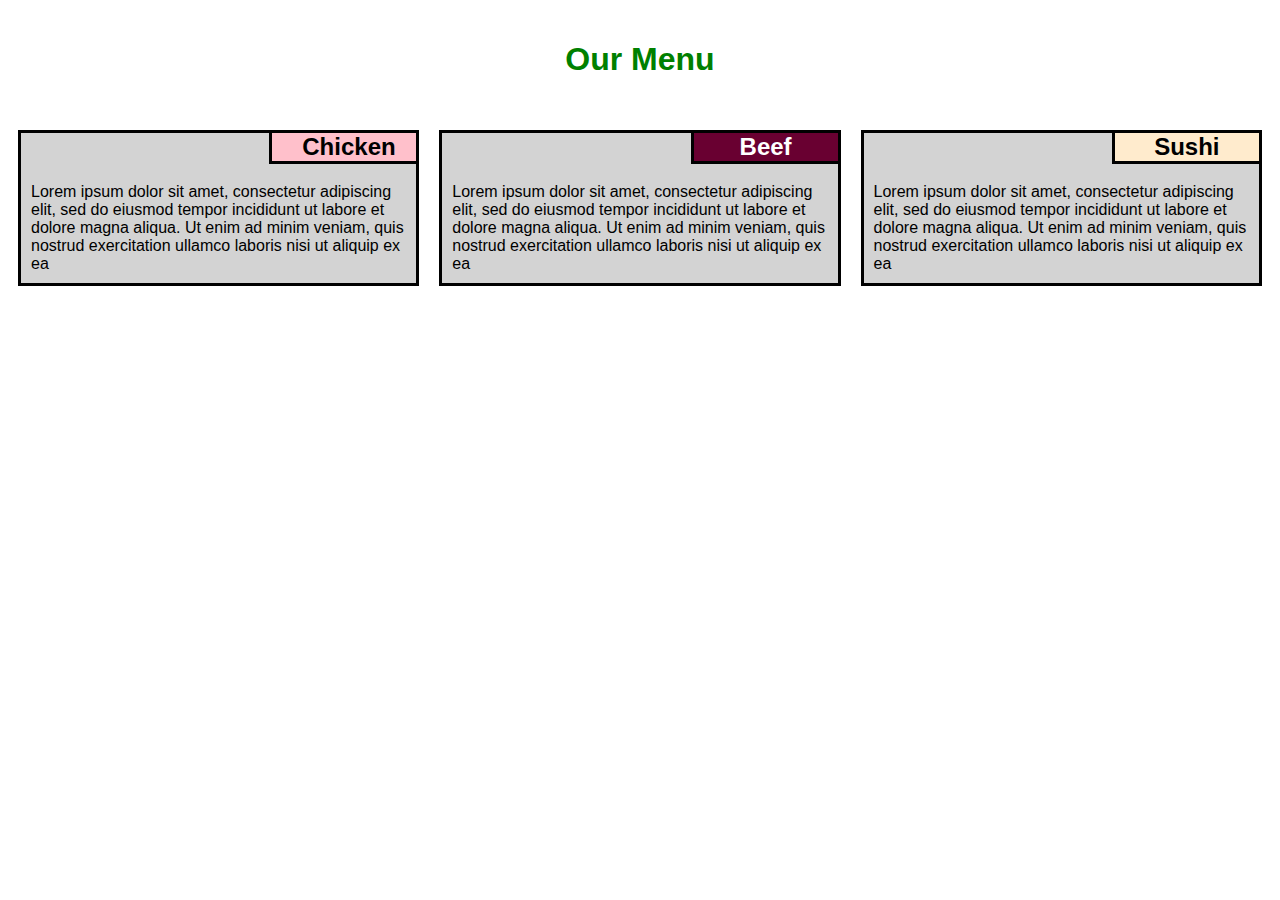
<file: module2/index.html>
<!DOCTYPE html>
<html>
<head>
<meta charset="utf-8">
<meta name="viewport" content="width=device-width initial-scale:1">
<link rel="stylesheet" href="cssmodule2/module2.css">
<title>Assignment Solution for Module 2</title>
</head>
<body>
<h1>Our Menu</h1>

<div class="row">
  <div class="col-lg-4 col-md-6 ">
    <h2 class="section-header1">Chicken</h2>
    <p>
    Lorem ipsum dolor sit amet, consectetur adipiscing elit, sed do eiusmod tempor incididunt ut labore et dolore magna aliqua. Ut enim ad minim veniam, quis nostrud exercitation ullamco laboris nisi ut aliquip ex ea
    </p>
  </div>
  
  <div class="col-lg-4 col-md-6">
    <h2 class="section-header2">Beef</h2>
    <p>Lorem ipsum dolor sit amet, consectetur adipiscing elit, sed do eiusmod tempor incididunt ut labore et dolore magna aliqua. Ut enim ad minim veniam, quis nostrud exercitation ullamco laboris nisi ut aliquip ex ea
    </p>
  </div>
  
  <div class="col-lg-4 col-md-12">
    <h2 class="section-header3">Sushi</h2>
    <p>Lorem ipsum dolor sit amet, consectetur adipiscing elit, sed do eiusmod tempor incididunt ut labore et dolore magna aliqua. Ut enim ad minim veniam, quis nostrud exercitation ullamco laboris nisi ut aliquip ex ea
    </p>
  </div>
</div>

</body>
</html>
</file>
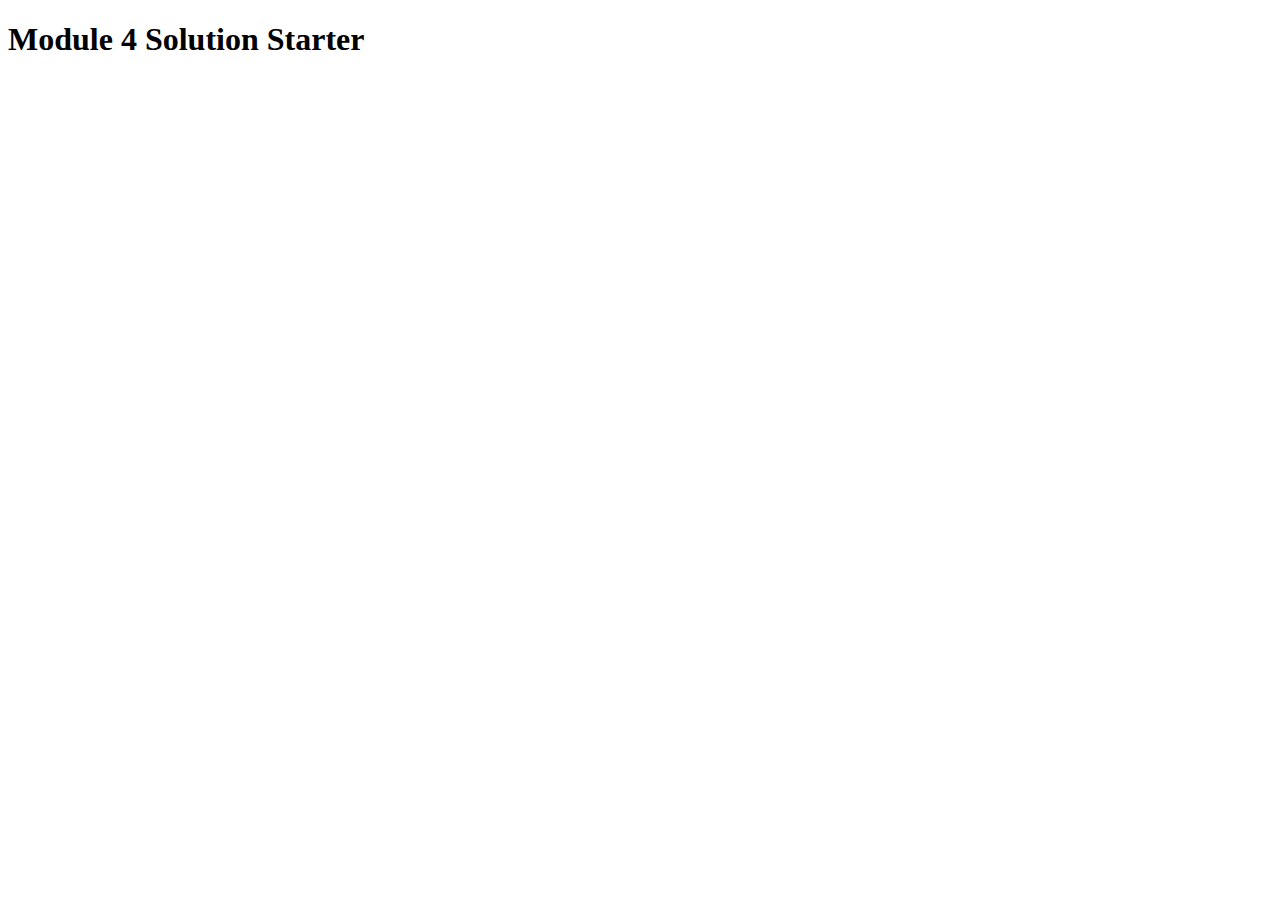
<file: module4-solution/index.html>
<!DOCTYPE html>
<html>
<head>
  <meta charset="utf-8">
  <title>Module 4 Solution Starter</title>
  <script src="SpeakHello.js"></script>
  <script src="SpeakGoodBye.js"></script>
  <script src="script.js"></script>
</head>
<body>
  <h1>Module 4 Solution Starter</h1>
</body>
</html>
</file>
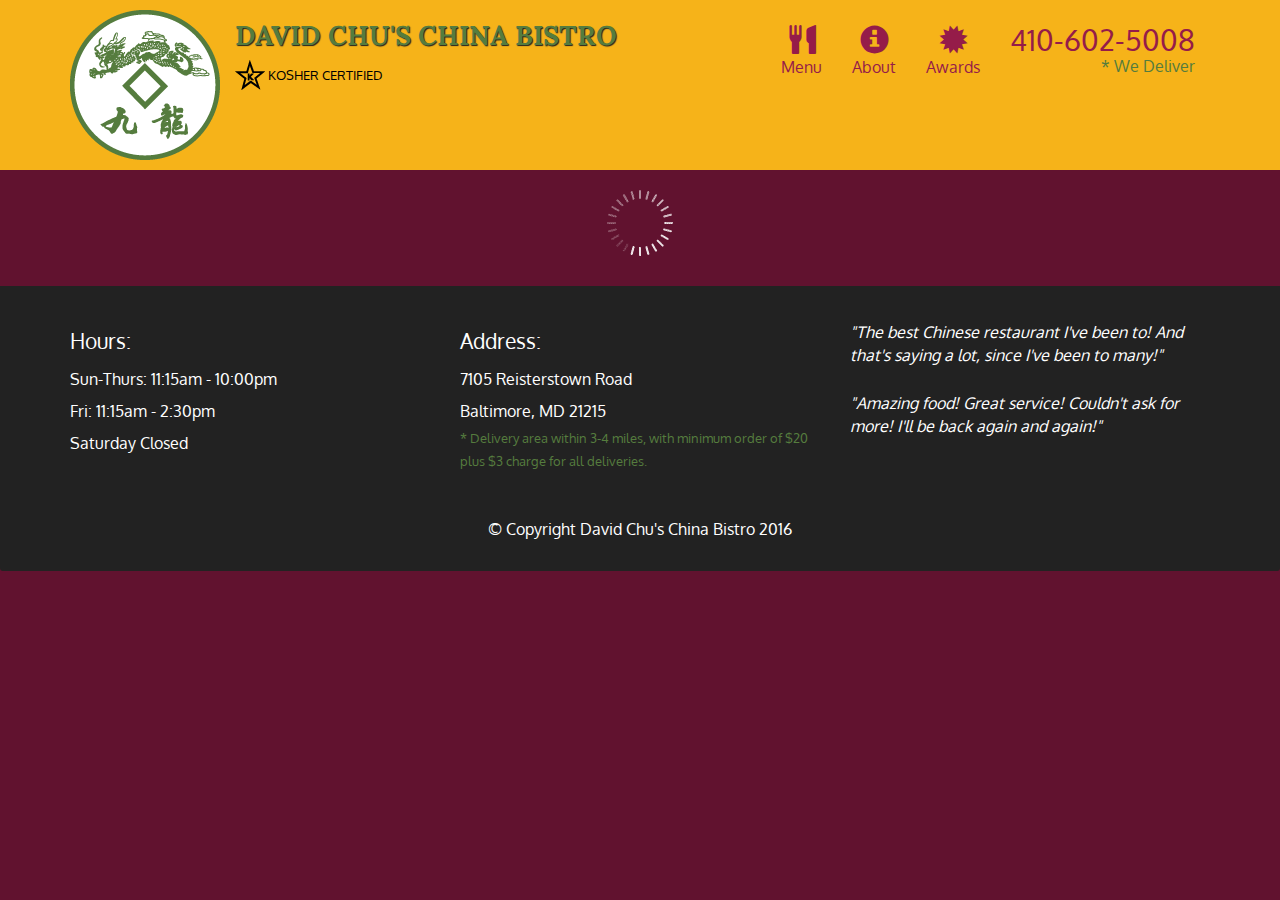
<file: module5-solution/assignment5-solution-starter/index.html>
<!doctype html>
<html lang="en">
  <head>
    <meta charset="utf-8">
    <meta http-equiv="X-UA-Compatible" content="IE=edge">
    <meta name="viewport" content="width=device-width, initial-scale=1">
    <title>David Chu's China Bistro</title>
    <link rel="stylesheet" href="css/bootstrap.min.css">
    <link rel="stylesheet" href="css/styles.css">
    <link href='https://fonts.googleapis.com/css?family=Oxygen:400,300,700' rel='stylesheet' type='text/css'>
    <link href='https://fonts.googleapis.com/css?family=Lora' rel='stylesheet' type='text/css'>
  </head>
<body>
  <header>
    <nav id="header-nav" class="navbar navbar-default">
      <div class="container">
        <div class="navbar-header">
          <a href="index.html" class="pull-left visible-md visible-lg">
            <div id="logo-img" alt="Logo image"></div>
          </a>

          <div class="navbar-brand">
            <a href="index.html"><h1>David Chu's China Bistro</h1></a>
            <p>
              <img src="images/star-k-logo.png" alt="Kosher certification">
              <span>Kosher Certified</span>
            </p>
          </div>

          <button id="navbarToggle" type="button" class="navbar-toggle collapsed" data-toggle="collapse" data-target="#collapsable-nav" aria-expanded="false">
            <span class="sr-only">Toggle navigation</span>
            <span class="icon-bar"></span>
            <span class="icon-bar"></span>
            <span class="icon-bar"></span>
          </button>
        </div>
        
        <div id="collapsable-nav" class="collapse navbar-collapse">
           <ul id="nav-list" class="nav navbar-nav navbar-right">
            <li id="navHomeButton" class="visible-xs active">
              <a href="index.html">
                <span class="glyphicon glyphicon-home"></span> Home</a>
            </li>
            <li id="navMenuButton">
              <a href="#" onclick="$dc.loadMenuCategories();">
                <span class="glyphicon glyphicon-cutlery"></span><br class="hidden-xs"> Menu</a>
            </li>
            <li>
              <a href="#">
                <span class="glyphicon glyphicon-info-sign"></span><br class="hidden-xs"> About</a>
            </li>
            <li>
              <a href="#">
                <span class="glyphicon glyphicon-certificate"></span><br class="hidden-xs"> Awards</a>
            </li>
            <li id="phone" class="hidden-xs">
              <a href="tel:410-602-5008">
                <span>410-602-5008</span></a><div>* We Deliver</div>
            </li>
          </ul><!-- #nav-list -->
        </div><!-- .collapse .navbar-collapse -->
      </div><!-- .container -->
    </nav><!-- #header-nav -->
  </header>

  <div id="call-btn" class="visible-xs">
    <a class="btn" href="tel:410-602-5008">
    <span class="glyphicon glyphicon-earphone"></span>
    410-602-5008
    </a>
  </div>
  <div id="xs-deliver" class="text-center visible-xs">* We Deliver</div>

  <div id="main-content" class="container"></div>

  <footer class="panel-footer">
    <div class="container">
      <div class="row">
        <section id="hours" class="col-sm-4">
          <span>Hours:</span><br>
          Sun-Thurs: 11:15am - 10:00pm<br>
          Fri: 11:15am - 2:30pm<br>
          Saturday Closed
          <hr class="visible-xs">
        </section>
        <section id="address" class="col-sm-4">
          <span>Address:</span><br>
          7105 Reisterstown Road<br>
          Baltimore, MD 21215
          <p>* Delivery area within 3-4 miles, with minimum order of $20 plus $3 charge for all deliveries.</p>
          <hr class="visible-xs">
        </section>
        <section id="testimonials" class="col-sm-4">
          <p>"The best Chinese restaurant I've been to! And that's saying a lot, since I've been to many!"</p>
          <p>"Amazing food! Great service! Couldn't ask for more! I'll be back again and again!"</p>
        </section>
      </div>
      <div class="text-center">&copy; Copyright David Chu's China Bistro 2016</div>
    </div>
  </footer>

  <!-- jQuery (Bootstrap JS plugins depend on it) -->
  <script src="js/jquery-2.1.4.min.js"></script>
  <script src="js/bootstrap.min.js"></script>
  <script src="js/ajax-utils.js"></script>
  <script src="js/script.js"></script>
</body>
</html>
</file>
<file: module2/cssmodule2/module2.css>
* {
  box-sizing: border-box;
  font-family: Helvetica;

}

.row {
  width: 100%;
}

h1 {
  text-align: center;
  padding: 20px;
  color:green;
}

p {
  color: black;
  margin: 10px;
  padding-top: 50px;
  padding-left: 10px;
  padding-right: 10px;
  padding-bottom: 10px;
  border: 3px solid black;
  background-color:lightgrey;
}

h2 {
  width: 150px;
  text-align:center;
  font-weight:bold;
  float:right;
  padding-left:30px;
  padding-right:30px;
  position:relative;
  right: 10px;
  bottom: 10px;
  border: 3px solid black;
  margin-bottom:auto;
}

.section-header1{
  background-color: #ffc0cb;
  color: black;
}
.section-header2{
  background-color: #690031;
  color: white;
}
.section-header3{
  background-color: #ffebcd;
  color: black; 
}
/********** Large devices only **********/
@media (min-width: 992px) {  
  .col-lg-4 {
    width: 33.33%;
    float:left;
  }
  
}

/********** Medium devices only **********/
@media (min-width: 768px) and (max-width: 991px) {
  .col-md-6 {
    width: 50%;
    float:left;
  }
  .col-md-12 {
    width: 100%;
    float:left;
  }
}

@media (max-width:767px){
  .col-sm-12{
    float:left;
    width: 100%;
  }
  h2{
    bottom:20px;
  }
}
</file>
<file: module5-solution/assignment5-solution-starter/css/styles.css>
body {
  font-size: 16px;
  color: #fff;
  background-color: #61122f;
  font-family: 'Oxygen', sans-serif;
}

/** HEADER **/
#header-nav {
  background-color: #f6b319;
  border-radius: 0;
  border: 0;
}

#logo-img {
  background: url('../images/restaurant-logo_large.png') no-repeat;
  width: 150px;
  height: 150px;
  margin: 10px 15px 10px 0;
}

.navbar-brand {
  padding-top: 25px;
}
.navbar-brand h1 { /* Restaurant name */
  font-family: 'Lora', serif;
  color: #557c3e;
  font-size: 1.5em;
  text-transform: uppercase;
  font-weight: bold;
  text-shadow: 1px 1px 1px #222;
  margin-top: 0;
  margin-bottom: 0;
  line-height: .75;
}
.navbar-brand a:hover, .navbar-brand a:focus {
  text-decoration: none;
}
.navbar-brand p { /* Kosher cert */
  color: #000;
  text-transform: uppercase;
  font-size: .7em;
  margin-top: 15px;
}
.navbar-brand p span { /* Star-K */
  vertical-align: middle;
}

#nav-list {
  margin-top: 10px;
}
#nav-list a {
  color: #951C49;
  text-align: center;
}
#nav-list a:hover {
  background: #E7E7E7;
}
#nav-list a span {
  font-size: 1.8em;
}

#phone {
  margin-top: 5px;
}
#phone a { /* Phone number */
  text-align: right;
  padding-bottom: 0;
}
#phone div { /* We Deliver */
  color: #557c3e;
  text-align: right;
  padding-right: 15px;
}

.navbar-header button.navbar-toggle, .navbar-header .icon-bar {
  border: 1px solid #61122f;
}
.navbar-header button.navbar-toggle {
  clear: both;
  margin-top: -30px;
}
/* END HEADER */

/* FOOTER */
.panel-footer {
  margin-top: 30px;
  padding-top: 35px;
  padding-bottom: 30px;
  background-color: #222;
  border-top: 0;
}
.panel-footer div.row {
  margin-bottom: 35px;
}
#hours, #address {
  line-height: 2;
}
#hours > span, #address > span {
  font-size: 1.3em;
}
#address p {
  color: #557c3e;
  font-size: .8em;
  line-height: 1.8;
}
#testimonials {
  font-style: italic;
}
#testimonials p:nth-child(2) {
  margin-top: 25px;
}
/* END FOOTER */



/* HOME PAGE */
.container .jumbotron {
  box-shadow: 0 0 50px #3F0C1F;
  border: 2px solid #3F0C1F;
}

#menu-tile, #specials-tile, #map-tile {
  height: 250px;
  width: 100%;
  margin-bottom: 15px;
  position: relative;
  border: 2px solid #3F0C1F;
  overflow: hidden;
}
#menu-tile:hover, #specials-tile:hover, #map-tile:hover {
  box-shadow: 0 1px 5px 1px #cccccc;
}
#menu-tile {
  background: url('../images/menu-tile.jpg') no-repeat;
  background-position: center;
}
#specials-tile {
  background: url('../images/specials-tile.jpg') no-repeat;
  background-position: center;
}
#menu-tile span, #specials-tile span, #map-tile span {
  position: absolute;
  bottom: 0;
  right: 0;
  width: 100%;
  text-align: center;
  font-size: 1.6em;
  text-transform: uppercase;
  background-color: #000;
  color: #fff;
  opacity: .8;
}
/* END HOME PAGE */

/* MENU CATEGORIES PAGE */
.category-tile { 
  position: relative;
  border: 2px solid #3F0C1F;
  overflow: hidden;
  width: 200px;
  height: 200px;
  margin: 0 auto 15px;
}
.category-tile span {
  position: absolute;
  bottom: 0;
  right: 0;
  width: 100%;
  text-align: center;
  font-size: 1.2em;
  text-transform: uppercase;
  background-color: #000;
  color: #fff;
  opacity: .8;
}
.category-tile:hover {
  box-shadow: 0 1px 5px 1px #cccccc;
}

#menu-categories-title + div {
  margin-bottom: 50px;
}
/* END MENU CATEGORIES PAGE */

/* SINGLE CATEGORY PAGE */
.menu-item-tile {
  margin-bottom: 25px;
}
.menu-item-tile hr {
  width: 80%;
}
.menu-item-tile .menu-item-price {
  font-size: 1.1em;
  text-align: right;
  margin-top: -15px;
  margin-right: -15px;
}
.menu-item-tile .menu-item-price span {
  font-size: .6em;
}
.menu-item-photo {
  position: relative;
  border: 2px solid #3F0C1F; 
  overflow: hidden;
  padding: 0;
  margin-right: -15px;
  margin-left: auto;
  margin-bottom: 20px;
  max-width: 250px;
}
.menu-item-photo div {
  position: absolute;
  bottom: 0;
  right: 0;
  width: 80px;
  background-color: #557c3e;
  text-align: center;
}
.menu-item-description {
  padding-right: 30px;
}
h3.menu-item-title {
  margin: 0 0 10px;
}
.menu-item-details {
  font-size: .9em;
  font-style: italic;
}
/* END SINGLE CATEGORY PAGE */


/********** Large devices only **********/
@media (min-width: 1200px) {
  .container .jumbotron {
    background: url('../images/jumbotron_1200.jpg') no-repeat;
    height: 675px;
  }
}

/********** Medium devices only **********/
@media (min-width: 992px) and (max-width: 1199px) {
  /* Header */
  #logo-img {
    background: url('../images/restaurant-logo_medium.png') no-repeat;
    width: 100px;
    height: 100px;
    margin: 5px 5px 5px 0;
  }
  /* End Header */

  /* Home Page */
  .container .jumbotron {
    background: url('../images/jumbotron_992.jpg') no-repeat;
    height: 558px;
  }
  /* End Home Page */
}

/********** Small devices only **********/
@media (min-width: 768px) and (max-width: 991px) {
  /* Home Page */
  .container .jumbotron {
    background: url('../images/jumbotron_768.jpg') no-repeat;
    height: 432px;
  }
  /* End Home Page */
}

/********** Extra small devices only **********/
@media (max-width: 767px) {
  /* Header */
  .navbar-brand {
    padding-top: 10px;
    height: 80px;
  }
  .navbar-brand h1 { /* Restaurant name */
    padding-top: 10px;
    font-size: 5vw; /* 1vw = 1% of viewport width */
  }
  .navbar-brand p { /* Kosher cert */
    font-size: .6em;
    margin-top: 12px;
  }
  .navbar-brand p img { /* Star-K */
    height: 20px;
  }

  #collapsable-nav a { /* Collapsed nav menu text */
    font-size: 1.2em;
  }
  #collapsable-nav a span { /* Collapsed nav menu glyph */
    font-size: 1em;
    margin-right: 5px;
  }

  #call-btn > a {
    font-size: 1.5em;
    display: block;
    margin: 0 20px;
    padding: 10px;
    border: 2px solid #fff;
    background-color: #f6b319;
    color: #951c49;
  }
  #xs-deliver {
    margin-top: 5px;
    font-size: .7em;
    letter-spacing: .1em;
    text-transform: uppercase;
  }
  /* End Header */

  /* Footer */
  .panel-footer section {
    margin-bottom: 30px;
    text-align: center;
  }
  .panel-footer section:nth-child(3) {
    margin-bottom: 0; /* margin already exists on the whole row */
  }
  .panel-footer section hr {
    width: 50%;
  }
  /* End Footer */

  /* Home Page */
  .container .jumbotron {
    margin-top: 30px;
    padding: 0;
  }
  #menu-tile, #specials-tile {
    width: 360px;
    margin: 0 auto 15px;
  }

  .menu-item-photo {
    margin-right: auto;
  }
  .menu-item-tile .menu-item-price {
    text-align: center;
  }
  .menu-item-description {
    text-align: center;;
  }
}


/********** Super extra small devices Only :-) (e.g., iPhone 4) **********/
@media (max-width: 479px) {
  /* Header */
  .navbar-brand h1 { /* Restaurant name */
    padding-top: 5px;
    font-size: 6vw;
  }
  /* End Header */
  
  /* Home page */
  #menu-tile, #specials-tile {
    width: 280px;
    margin: 0 auto 15px;
  }

  .col-xxs-12 {
    position: relative;
    min-height: 1px;
    padding-right: 15px;
    padding-left: 15px;
    float: left;
    width: 100%;
  }
}
</file>
